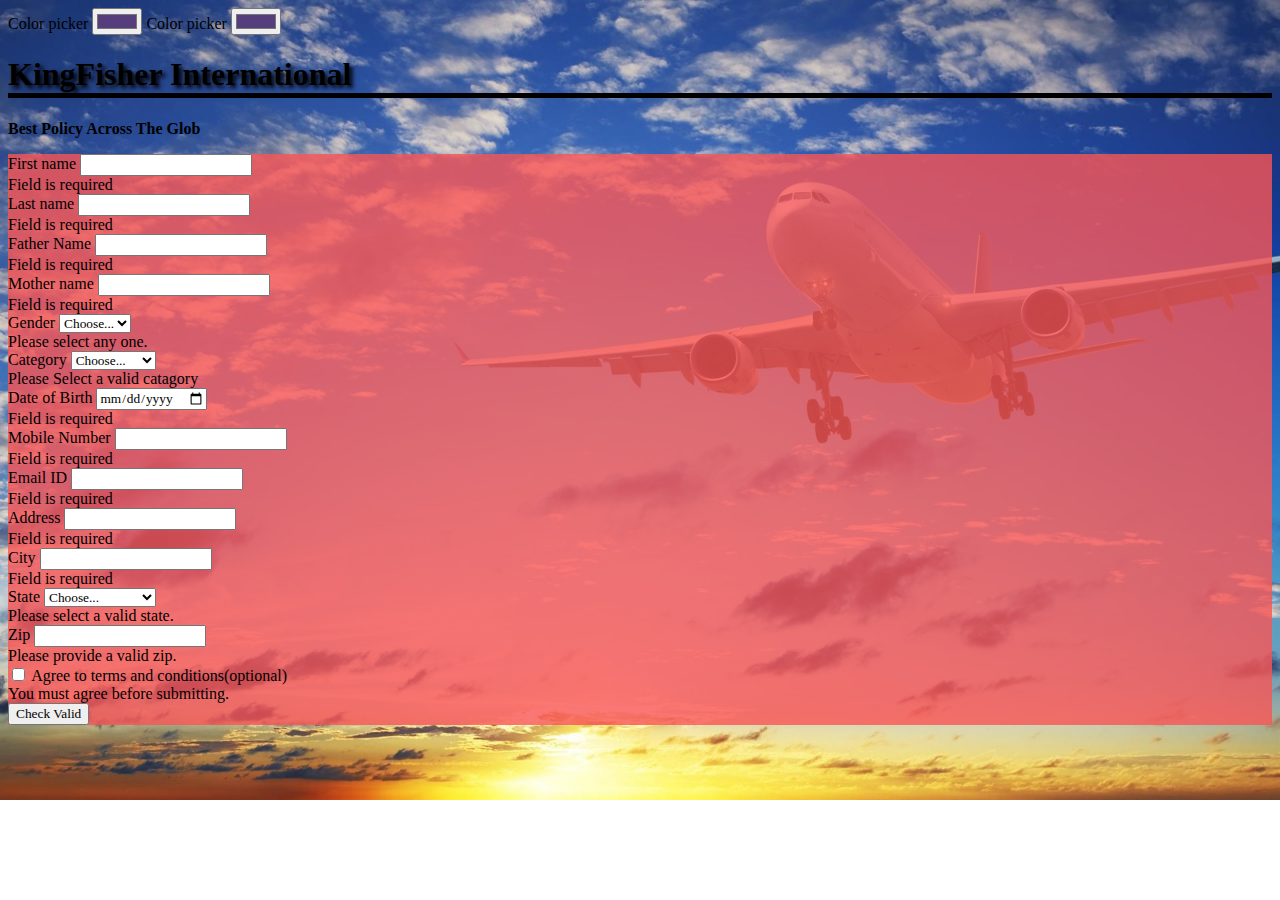
<file: AirLine1.html>
<!DOCTYPE html>
<html lang="en">

<head>
  <meta charset="UTF-8">
  <meta name="viewport" content="width=device-width, initial-scale=1.0">
  <title>Airline</title>
  <link href="https://cdn.jsdelivr.net/npm/bootstrap@5.3.2/dist/css/bootstrap.min.css" rel="stylesheet"
    integrity="sha384-T3c6CoIi6uLrA9TneNEoa7RxnatzjcDSCmG1MXxSR1GAsXEV/Dwwykc2MPK8M2HN" crossorigin="anonymous">
  <script src="https://cdn.jsdelivr.net/npm/bootstrap@5.3.2/dist/js/bootstrap.bundle.min.js"
    integrity="sha384-C6RzsynM9kWDrMNeT87bh95OGNyZPhcTNXj1NW7RuBCsyN/o0jlpcV8Qyq46cDfL"
    crossorigin="anonymous"></script>
  <link rel="stylesheet" href="AirLine1.css">
</head>

<body>
  <div class="container-fluid">
    <div class="row">
      <div class="col-md-3">
        <label for="exampleColorInput" class="form-label">Color picker</label>
        <input type="color" class="form-control form-control-color" id="color" value="#563d7c"
          title="Choose your color">
        <label for="ColorInput" class="form-label">Color picker</label>
        <input type="color" class="form-control form-control-color" id="text" onchange="cc()" value="#563d7c"
          title="Choose your color">
      </div>
      <div class="col-md-6">
        <h1 id="topheading" class="mt-5 text-center tracking-in-expand-fwd"><strong
            style="text-shadow: 3px 3px 4px black;">KingFisher International</strong></h1>
        <p class="mt-2 text-center tracking-in-expand-fwd"><strong>Best Policy Across The Glob</strong></p>
        <div class="container-fluid my-5 pb-3" id="maindiv">
          <form class="row g-3 needs-validation" novalidate>
            <div class="col-md-4">
              <label for="validationCustom01" class="form-label" name="check1" onchange="view1()">First name</label>
              <input type="text" class="form-control" onkeypress="return alphaOnly(event);" id="validationCustom01"
                value="" required>
              <div class="invalid-feedback">
                Field is required
              </div>
            </div>
            <div class="col-md-4">
              <label for="validationCustom02" class="form-label" name="check2" onchange="view1()">Last name</label>
              <input type="text" class="form-control" onkeypress="return alphaOnly(event);" id="validationCustom02"
                value="" required>
              <div class="invalid-feedback">
                Field is required
              </div>
            </div>
            <div class="col-md-4">
              <label for="validationCustomUsername" class="form-label" name="check3" onchange="view1()">Father
                Name</label>
              <input type="text" class="form-control" onkeypress="return alphaOnly(event);"
                id="validationCustomUsername" aria-describedby="inputGroupPrepend" required>
              <div class="invalid-feedback">
                Field is required
              </div>
            </div>
            <div class="col-md-4">
              <label for="validationCustom02" class="form-label" name="check4" onchange="view1()">Mother name</label>
              <input type="text" class="form-control" onkeypress="return alphaOnly(event);" id="validationCustom02"
                value="" required>
              <div class="invalid-feedback">
                Field is required
              </div>
            </div>
            <div class="col-md-4">
              <label for="validationCustom04" class="form-label">Gender</label>
              <select class="form-select" id="validationCustom04" required>
                <option selected disabled value="">Choose...</option>
                <option>Male</option>
                <option>Female</option>
                <option>Others</option>
              </select>
              <div class="invalid-feedback">
                Please select any one.
              </div>
            </div>
            <div class="col-md-4">
              <label for="validationCustom02" class="form-label">Category</label>
              <select class="form-select" id="validationCustom04" required>
                <option selected disabled value="">Choose...</option>
                <option>OBC</option>
                <option>GENERAL</option>
                <option>SC</option>
                <option>ST</option>
              </select>
              <div class="invalid-feedback">
                Please Select a valid catagory
              </div>
            </div>
            <div class="col-md-4">

              <label for="dob">Date of Birth</label>
              <input type="date" class="form-control" id="dob" name="dob" onchange="view1()"
                placeholder="Enter your date of birth" required>
              <div class="invalid-feedback">
                Field is required
              </div>
            </div>
            <div class="col-md-4">
              <label for="validationCustom02" class="form-label">Mobile Number</label>
              <input type="number" class="form-control" numberOnly(event) name="check9" onchange="checkn(),view1()" maxlength="10"
                id="mobilenumber" value="" required>
              <div class="invalid-feedback">
                Field is required
              </div>
            </div>
            <div class="col-md-4">
              <label for="validationCustom02" class="form-label" name="check10" onchange="view1()">Email ID</label>
              <input type="email" class="form-control" id="validationCustom02" required>
              <div class="invalid-feedback">
                Field is required
              </div>
            </div>
            <div class="col-md-4">
              <label for="validationCustom02" class="form-label" name="check11" onchange="view1()">Address</label>
              <input type="text" class="form-control" id="validationCustom02" required>
              <div class="invalid-feedback">
                Field is required
              </div>
            </div>
            <div class="col-md-4">
              <label for="validationCustom03" class="form-label" name="check12" onchange="view1()">City</label>
              <input type="text" class="form-control" onkeypress="return alphaOnly(event);" id="validationCustom03"
                required>
              <div class="invalid-feedback">
                Field is required
              </div>
            </div>
            <div class="col-md-4">
              <label for="validationCustom04" class="form-label">State</label>
              <select class="form-select" id="validationCustom04" required>
                <option selected disabled value="">Choose...</option>
                <option>Madhya Pradesh</option>
                <option>Maharashtra</option>
                <option>Orisha</option>
                <option>Uttar Predesh</option>
                <option>Karnataka</option>
                <option>Chhattisgarh</option>
              </select>
              <div class="invalid-feedback">
                Please select a valid state.
              </div>
            </div>
            <div class="col-md-4">
              <label for="validationCustom05" class="form-label" name="check13" onchange="view1()">Zip</label>
              <input type="number" class="form-control" numberOnly(event) id="validationCustom05" required>
              <div class="invalid-feedback">
                Please provide a valid zip.
              </div>
            </div>
            <div class="col-12">
              <div class="form-check">
                <input class="form-check-input" type="checkbox" value="" id="invalidCheck" required>
                <label class="form-check-label" for="invalidCheck">
                  Agree to terms and conditions(optional)
                </label>
                <div class="invalid-feedback">
                  You must agree before submitting.
                </div>
              </div>
            </div>
            <div class="col-12">
              <button class="btn btn-primary" id="mainbtn" type="submit">Check Valid</button>
            </div>
            <div class="col-12">
              <button class="btn btn-primary" id="newbtn" style="display: none;" onclick="location.href='AirLine2.html'">Submit form</button>
            </div>
          </form>
        </div>
      </div>
      <div class="col-md-3"></div>
    </div>
  </div>
  <script>
     (() => {
          'use strict'


          const forms = document.querySelectorAll('.needs-validation')


          Array.from(forms).forEach(form => {
            form.addEventListener('submit', event => {
              if (!form.checkValidity()) {
                event.preventDefault()
                event.stopPropagation()
              }

              form.classList.add('was-validated')

            }, false)
          })
        })()

    view1 = () => {
      let check1 = document.getElementsByName("check1")[0].value;
      let check2 = document.getElementsByName("check2")[0].value;
      let check3 = document.getElementsByName("check3")[0].value;
      let check4 = document.getElementsByName("check4")[0].value;
       let check7 = document.getElementsByName("check13")[0].value;
      let check8 = document.getElementsByName("dob")[0].value;
      let check9 = document.getElementsByName("check9")[0].value;
      let check10 = document.getElementsByName("check10")[0].value;
       let check11 = document.getElementsByName("check11")[0].value;
      let check12 = document.getElementsByName("check12")[0].value;
      let ans = document.getElementById("newbtn");
      console.log("1st");
      if (check1 == "" || check2 == "" || check3 == "" || check4 == ""|| check8 == "" || check9 == "" || check10 == "" || check11 == "" || check12 == "") {
        ans.disabled = true;
        console.log("dis");
      }
      else {
        ans.disabled = false;
        document.getElementById("mainbtn").style.display = "none";
              document.getElementById("newbtn").style.display = "block";
        console.log("en");
      }

    }

    checkn = () => {
      let n = document.getElementById("mobilenumber").value;
      let c = n.toString().length;
      if (c > 10 || c < 10) {
        alert("Enter Correct Number");
        document.getElementById("mainbtn").disabled = true;
      }
      else {
        // alert("correct Pattern");
        document.getElementById("mainbtn").disabled = false;

      }
    }
    cc = () => {
      let bg = document.getElementById("color").value;
      let bgt = document.getElementById("text").value;
      document.body.style.background = bg;
      document.body.style.color = bgt;
    }
  </script>
  <script>
    function alphaOnly(event) {
      var key = event.keyCode;
      return ((key >= 65 && key <= 90) || (key >= 97 && key <= 122));
    }
    function numberOnly(event) {
      var key = event.keyCode;
      return ((key >= 48 && key <= 57));
    }
  </script>
</body>

</html>
</file>
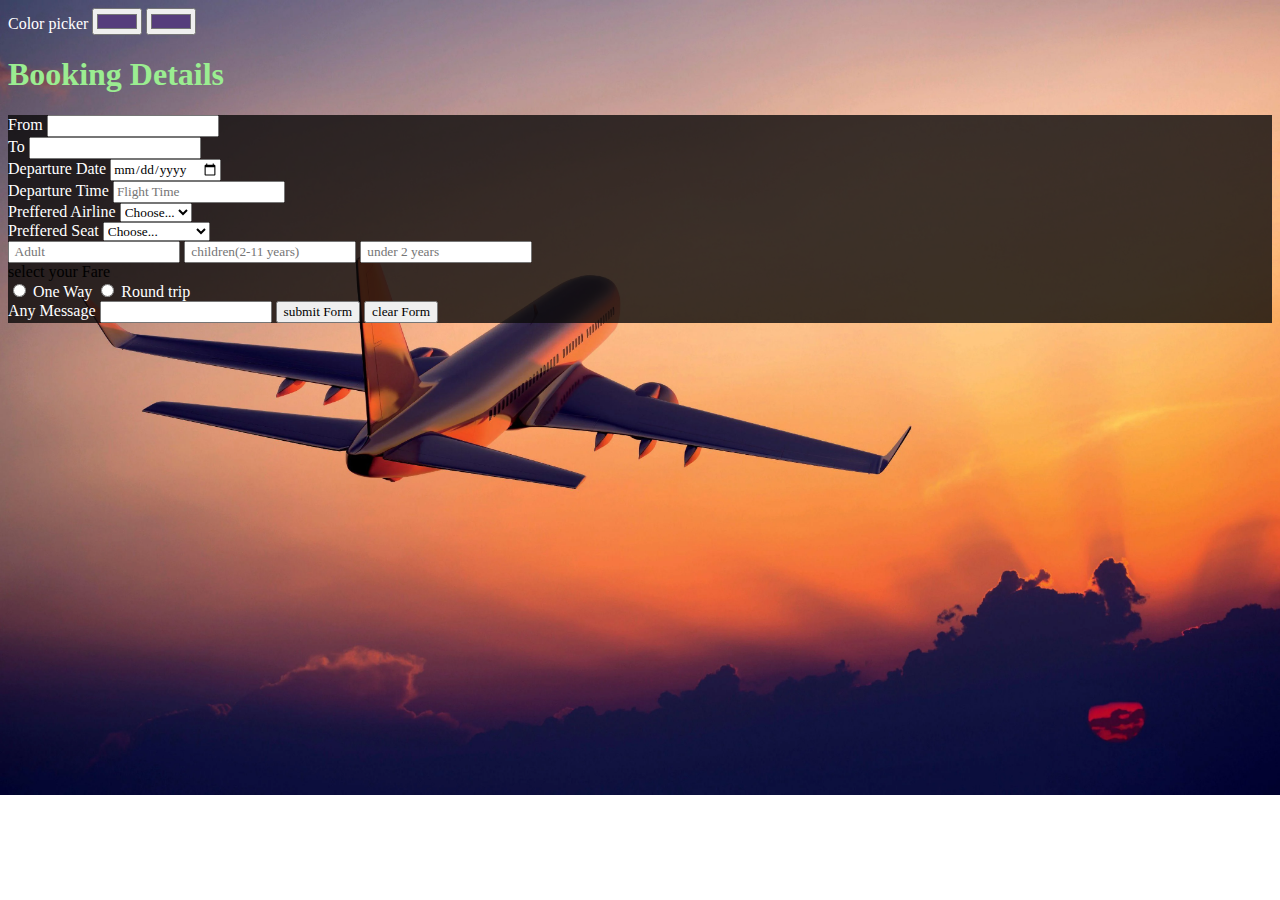
<file: AirLine2.html>
<!DOCTYPE html>
<html lang="en">

<head>
  <meta charset="UTF-8">
  <meta name="viewport" content="width=device-width, initial-scale=1.0">
  <title>Airline</title>
  <link href="https://cdn.jsdelivr.net/npm/bootstrap@5.3.2/dist/css/bootstrap.min.css" rel="stylesheet"
    integrity="sha384-T3c6CoIi6uLrA9TneNEoa7RxnatzjcDSCmG1MXxSR1GAsXEV/Dwwykc2MPK8M2HN" crossorigin="anonymous">
  <script src="https://cdn.jsdelivr.net/npm/bootstrap@5.3.2/dist/js/bootstrap.bundle.min.js"
    integrity="sha384-C6RzsynM9kWDrMNeT87bh95OGNyZPhcTNXj1NW7RuBCsyN/o0jlpcV8Qyq46cDfL"
    crossorigin="anonymous"></script>
  <link rel="stylesheet" href="AirLine2.css">
</head>

<body>
  <div class="container-fluid">
    <label for="exampleColorInput" class="form-label">Color picker</label>
    <input type="color" class="form-control form-control-color" id="color" value="#563d7c" title="Choose your color">
    <input type="color" class="form-control form-control-color" id="text" onchange="cc()" value="#563d7c" title="Choose your color">
  </div>
  <div class="row">
    <div class="col-md-3">
    </div>
    <div class="col-md-6">
      <h1 id="topheading"><strong>Booking Details</strong></h1>

      <div class="container-fluid my-4 pb-2" id="maindiv">

        <form class="row g-3 needs-validation" novalidate>
          <div class="col-md-6">
            <label for="validationCustom01" class="form-label">From</label>
            <input type="text" class="form-control" onkeypress="return alphaOnly(event);" id="validationCustom01"
              name="check" onchange="view1()" value="" required>
            <!-- <div class="valid-feedback">
                            Looks good!
                          </div> -->
          </div>
          <div class="col-md-6">
            <label for="validationCustom02" class="form-label">To</label>
            <input type="text" class="form-control" onkeypress="return alphaOnly(event);" id="validationCustom02"
              name="check1" onchange="view1()" value="" required>

          </div>
          <div class="col-md-6">
            <label for="dob"> Departure Date </label>
            <input type="date" class="form-control" id="DD" onchange="view1() ,time1()" name="dd" placeholder=""
              required>

          </div>
          <div class="col-md-6">
            <label for="DT">Departure Time</label>
            <input type="text" class="form-control" id="dt" name="check2" onchange="view1()" placeholder="Flight Time"
              value="" required readonly>
          </div>
          <div class="col-md-6">
            <label for="validationCustom02" class="form-label">Preffered Airline</label>
            <select class="form-select" id="validationCustom04" required>
              <option selected disabled value="">Choose...</option>
              <option>AirIndia</option>
              <option>indigo</option>
              <option>Spice Jet</option>
            </select>
          </div>
          <div class="col-md-6">
            <label for="validationCustom02" class="form-label">Preffered Seat</label>
            <select class="form-select" id="validationCustom04" required>
              <option selected disabled value="">Choose...</option>
              <option>Bussiness Class</option>
              <option>Economy Class</option>
              <option>First Class</option>
            </select>
          </div>
          <div id="input2">
            <input type="number" id="number-group" name="check4" onkeypress="return numberOnly(event);"
              onchange="view1()" placeholder=" Adult ">
            <input type="number" id="number-group" name="check5" onkeypress="return numberOnly(event);"
              placeholder=" children(2-11 years) ">
            <input type="number" id="number-group" name="check6" onkeypress="return numberOnly(event);"
              placeholder=" under 2 years ">
          </div>
          <div class="col-md-12">
            <span id="input-group" class="text-primary">select your Fare </span> <br>
            <input type="radio" id="input-group" name="R">
            <label class=" text-white " for="input-group">One Way</label>
            <input type="radio" id="r2" onchange="view()" name="R1">
            <label class=" text-white " for="input-group"> Round trip </label>
          </div>
          <div class="col-md-6" id="div1" style="display: none;">
            <label for="validationCustom01" class="form-label">Return Date</label>
            <input type="date" class="form-control" id="validationCustom01" value="" required>
            <div class="valid-feedback">
              Looks good!
            </div>
          </div>
          <div class="col-md-6" id="div2" style="display: none;">
            <label for="validationCustom02" class="form-label">Return Time</label>
            <input type="datetime" class="form-control" id="validationCustom02" value="" required>

          </div>
          <div class="col-md-12 mt-3">
            <label for="validationCustom02" class="form-label">Any Message</label>
            <input type="text" class="form-control" name="check3" id="validationCustom" value="">

            <button type="submit" id="oldbtn" class="btn btn-danger mt-2 text-white"> submit Form</button>
            <button type="submit" id="newbtn" class="btn btn-danger mt-2 text-white"
              onclick="alert('Form has been Submitted')" style="display: none;"> submit
              Form</button>
            <button type="reset" class="btn btn-warning mt-2"> clear Form</button>

          </div>
      </div>
      <script>
        (() => {
          'use strict'


          const forms = document.querySelectorAll('.needs-validation')


          Array.from(forms).forEach(form => {
            form.addEventListener('submit', event => {
              if (!form.checkValidity()) {
                event.preventDefault()
                event.stopPropagation()
              }

              form.classList.add('was-validated')
              document.getElementById("oldbtn").style.display = "none";
              document.getElementById("newbtn").style.display = "block";


            }, false)
          })
        })()
      </script>
      <script>
        changebtn = () => {
          document.getElementById("mainbtn").style.display = "none";
          alert("Please Fill All Details & Valid Button Will Now DisAppear")
          document.getElementById("newbtn").style.display = "block";
        }
        view = () => {
          let nas = document.getElementById("r2").value;
          if (nas == "on") {
            document.getElementById("div1").style.display = "block";
            document.getElementById("div2").style.display = "block";
          }

        }
        time1 = () => {
          let msg = document.getElementById("DD").value;
          document.getElementById("dt").value = "6:30AM";
        }
        cc = () => {
          let bg = document.getElementById("color").value;
          let bgt = document.getElementById("text").value;
          document.body.style.background = bg;
          document.body.style.color = bgt;
        }
      </script>
      <script>
        view1 = () => {
          let check = document.getElementsByName("dd")[0].value;
          let check1 = document.getElementsByName("check")[0].value;
          let check2 = document.getElementsByName("check1")[0].value;
          let check3 = document.getElementsByName("check2")[0].value;
          // let check4 = document.getElementsByName("check3")[0].value;
          let check5 = document.getElementsByName("check4")[0].value;
          // let check6 = document.getElementsByName("check5")[0].value;
          // let check7 = document.getElementsByName("check6")[0].value;
          let ans = document.getElementById("newbtn");
          console.log("1st");
          if (check == "" || check1 == "" || check2 == "" || check3 == "" || check5 == "") {
            ans.disabled = true;
            console.log("dis");
          }
          else {
            ans.disabled = false;
            console.log("en");
          }

        }

      </script>
      <script>
        function alphaOnly(event) {
          var key = event.keyCode;
          return ((key >= 65 && key <= 90) || (key >= 97 && key <= 122));
        }
        function numberOnly(event) {
          var key = event.keyCode;
          return ((key >= 48 && key <= 57));
        }
      </script>
</body>

</html>
</file>
<file: AirLine1.css>
*{
    font-family: 'Times New Roman', Times, serif;
    color: rgb(0, 0, 0);
}
body{
    background: url(airline.jpg);
    background-repeat: no-repeat;
    background-size: cover;
}
#maindiv{
    color: rgb(255, 255, 255);
    background: rgba(249, 85, 85, 0.8);
    
}
#topheading{
    color: rgb(6, 6, 6);
    border-bottom: 5px solid black;
}

.tracking-in-expand-fwd {
	-webkit-animation: tracking-in-expand-fwd 1s cubic-bezier(0.215, 0.610, 0.355, 1.000) both;
	        animation: tracking-in-expand-fwd 1s cubic-bezier(0.215, 0.610, 0.355, 1.000) both;
}


 @-webkit-keyframes tracking-in-expand-fwd {
    0% {
      letter-spacing: -0.5em;
      -webkit-transform: translateZ(-700px);
              transform: translateZ(-700px);
      opacity: 0;
    }
    40% {
      opacity: 0.6;
    }
    100% {
      -webkit-transform: translateZ(0);
              transform: translateZ(0);
      opacity: 1;
    }
  }
  @keyframes tracking-in-expand-fwd {
    0% {
      letter-spacing: -0.5em;
      -webkit-transform: translateZ(-700px);
              transform: translateZ(-700px);
      opacity: 0;
    }
    40% {
      opacity: 0.6;
    }
    100% {
      -webkit-transform: translateZ(0);
              transform: translateZ(0);
      opacity: 1;
    }
  }
</file>
<file: AirLine2.css>
*{
    font-family: 'Times New Roman', Times, serif;
   
}
body{
    background: url(flight2.webp);
    background-repeat: no-repeat;
    background-size: cover;
}
#maindiv{
   
    background: rgba(11, 10, 10, 0.8);
    
}
#topheading{
    color: rgb(155, 237, 145) !important;
    /* margin-top: 14rem; */
}
label{
    color: white;
}
</file>
